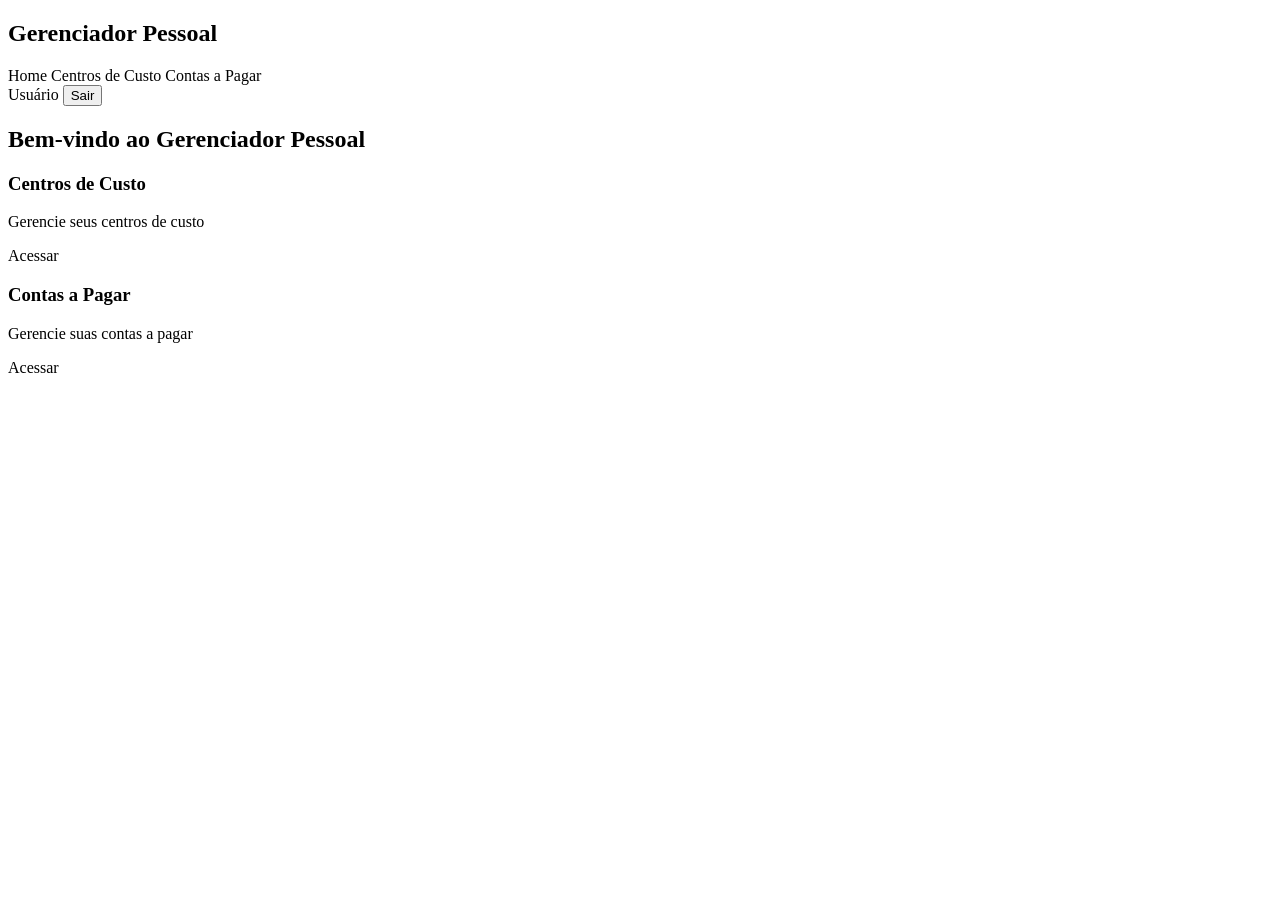
<file: src/main/resources/templates/index.html>
<!DOCTYPE html>
<html xmlns:th="http://www.thymeleaf.org"
      xmlns:sec="http://www.thymeleaf.org/extras/spring-security">
<head>
    <meta charset="UTF-8">
    <meta name="viewport" content="width=device-width, initial-scale=1.0">
    <title>Gerenciador Pessoal</title>
    <link rel="stylesheet" th:href="@{/css/style.css}">
</head>
<body>
    <div class="container">
        <nav class="navbar">
            <h1>Gerenciador Pessoal</h1>
            <div class="nav-links">
                <a th:href="@{/}">Home</a>
                <a th:href="@{/centro-custo}">Centros de Custo</a>
                <a th:href="@{/contas-pagar}">Contas a Pagar</a>
                <div class="user-info">
                    <span sec:authentication="name">Usuário</span>
                    <form th:action="@{/logout}" method="post" style="display: inline;">
                        <button type="submit" class="btn btn-logout">Sair</button>
                    </form>
                </div>
            </div>
        </nav>
        
        <main>
            <h2>Bem-vindo ao Gerenciador Pessoal</h2>
            <div class="dashboard">
                <div class="card">
                    <h3>Centros de Custo</h3>
                    <p>Gerencie seus centros de custo</p>
                    <a th:href="@{/centro-custo}" class="btn btn-primary">Acessar</a>
                </div>
                
                <div class="card">
                    <h3>Contas a Pagar</h3>
                    <p>Gerencie suas contas a pagar</p>
                    <a th:href="@{/contas-pagar}" class="btn btn-primary">Acessar</a>
                </div>
            </div>
        </main>
    </div>
</body>
</html>
</file>
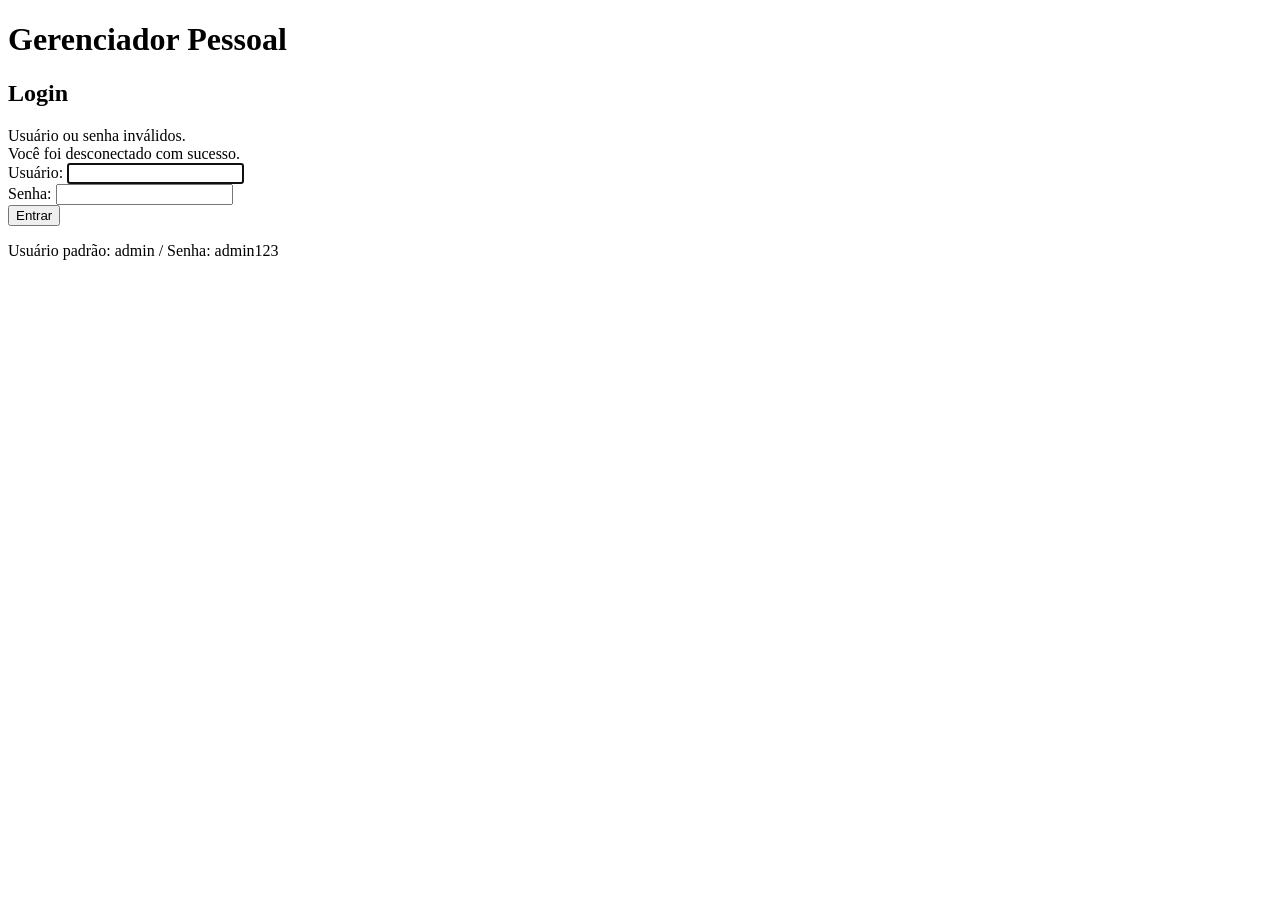
<file: src/main/resources/templates/login.html>
<!DOCTYPE html>
<html xmlns:th="http://www.thymeleaf.org">
<head>
    <meta charset="UTF-8">
    <meta name="viewport" content="width=device-width, initial-scale=1.0">
    <title>Login - Gerenciador Pessoal</title>
    <link rel="stylesheet" th:href="@{/css/style.css}">
</head>
<body class="login-page">
    <div class="login-container">
        <h1>Gerenciador Pessoal</h1>
        <h2>Login</h2>
        
        <div th:if="${param.error}" class="alert alert-error">
            Usuário ou senha inválidos.
        </div>
        
        <div th:if="${param.logout}" class="alert alert-success">
            Você foi desconectado com sucesso.
        </div>
        
        <form th:action="@{/login}" method="post">
            <div class="form-group">
                <label for="username">Usuário:</label>
                <input type="text" id="username" name="username" required autofocus>
            </div>
            
            <div class="form-group">
                <label for="password">Senha:</label>
                <input type="password" id="password" name="password" required>
            </div>
            
            <button type="submit" class="btn btn-primary">Entrar</button>
        </form>
        
        <p class="login-info">Usuário padrão: admin / Senha: admin123</p>
    </div>
</body>
</html>
</file>
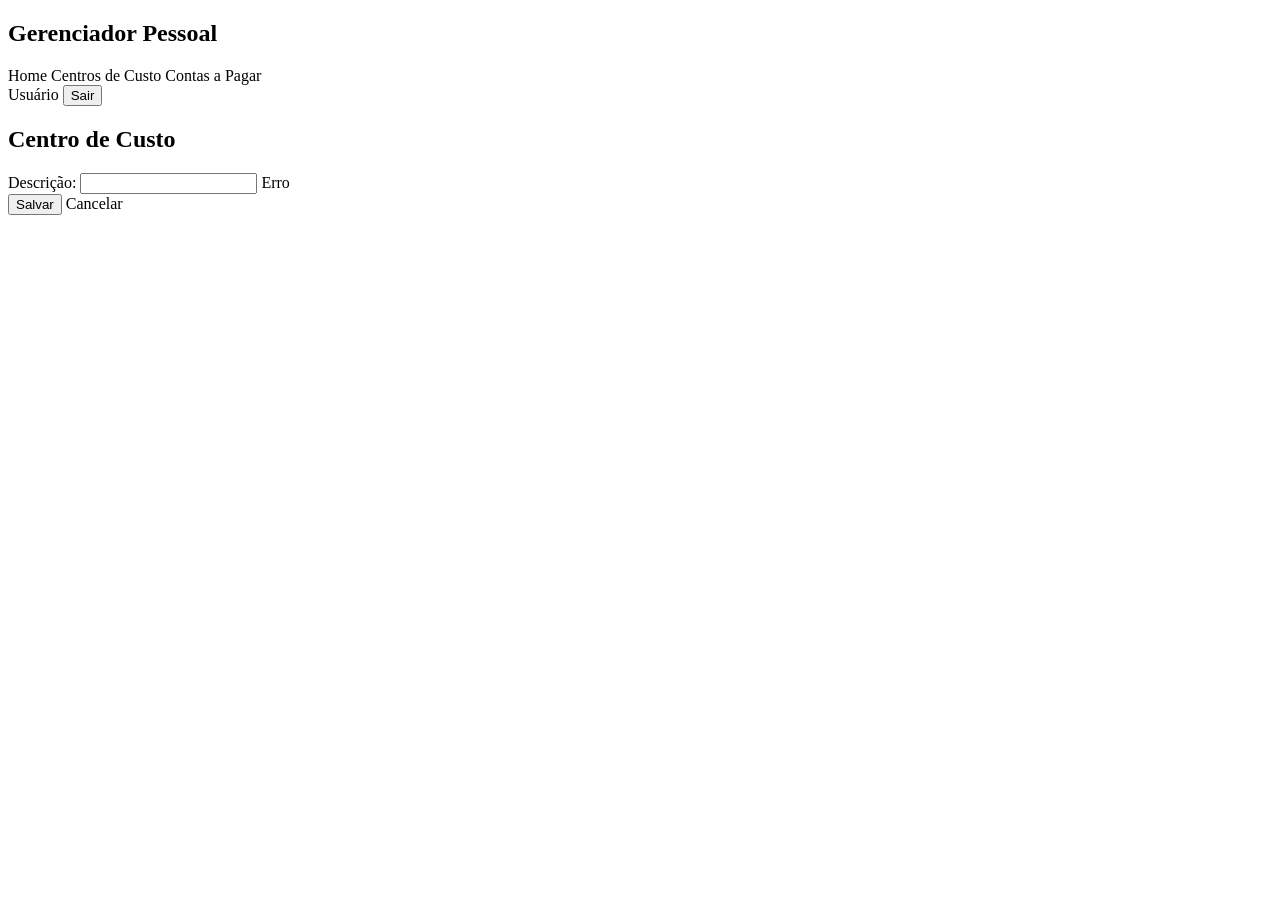
<file: src/main/resources/templates/centro-custo/form.html>
<!DOCTYPE html>
<html xmlns:th="http://www.thymeleaf.org"
      xmlns:sec="http://www.thymeleaf.org/extras/spring-security">
<head>
    <meta charset="UTF-8">
    <meta name="viewport" content="width=device-width, initial-scale=1.0">
    <title th:text="${centroCusto.id != null ? 'Editar' : 'Novo'} + ' Centro de Custo'">Centro de Custo</title>
    <link rel="stylesheet" th:href="@{/css/style.css}">
</head>
<body>
    <div class="container">
        <nav class="navbar">
            <h1>Gerenciador Pessoal</h1>
            <div class="nav-links">
                <a th:href="@{/}">Home</a>
                <a th:href="@{/centro-custo}" class="active">Centros de Custo</a>
                <a th:href="@{/contas-pagar}">Contas a Pagar</a>
                <div class="user-info">
                    <span sec:authentication="name">Usuário</span>
                    <form th:action="@{/logout}" method="post" style="display: inline;">
                        <button type="submit" class="btn btn-logout">Sair</button>
                    </form>
                </div>
            </div>
        </nav>
        
        <main>
            <h2 th:text="${centroCusto.id != null ? 'Editar Centro de Custo' : 'Novo Centro de Custo'}">Centro de Custo</h2>
            
            <form th:action="@{/centro-custo}" th:object="${centroCusto}" method="post">
                <input type="hidden" th:field="*{id}">
                
                <div class="form-group">
                    <label for="descricao">Descrição:</label>
                    <input type="text" id="descricao" th:field="*{descricao}" required>
                    <span th:if="${#fields.hasErrors('descricao')}" th:errors="*{descricao}" class="error">Erro</span>
                </div>
                
                <div class="form-actions">
                    <button type="submit" class="btn btn-primary">Salvar</button>
                    <a th:href="@{/centro-custo}" class="btn btn-secondary">Cancelar</a>
                </div>
            </form>
        </main>
    </div>
</body>
</html>
</file>
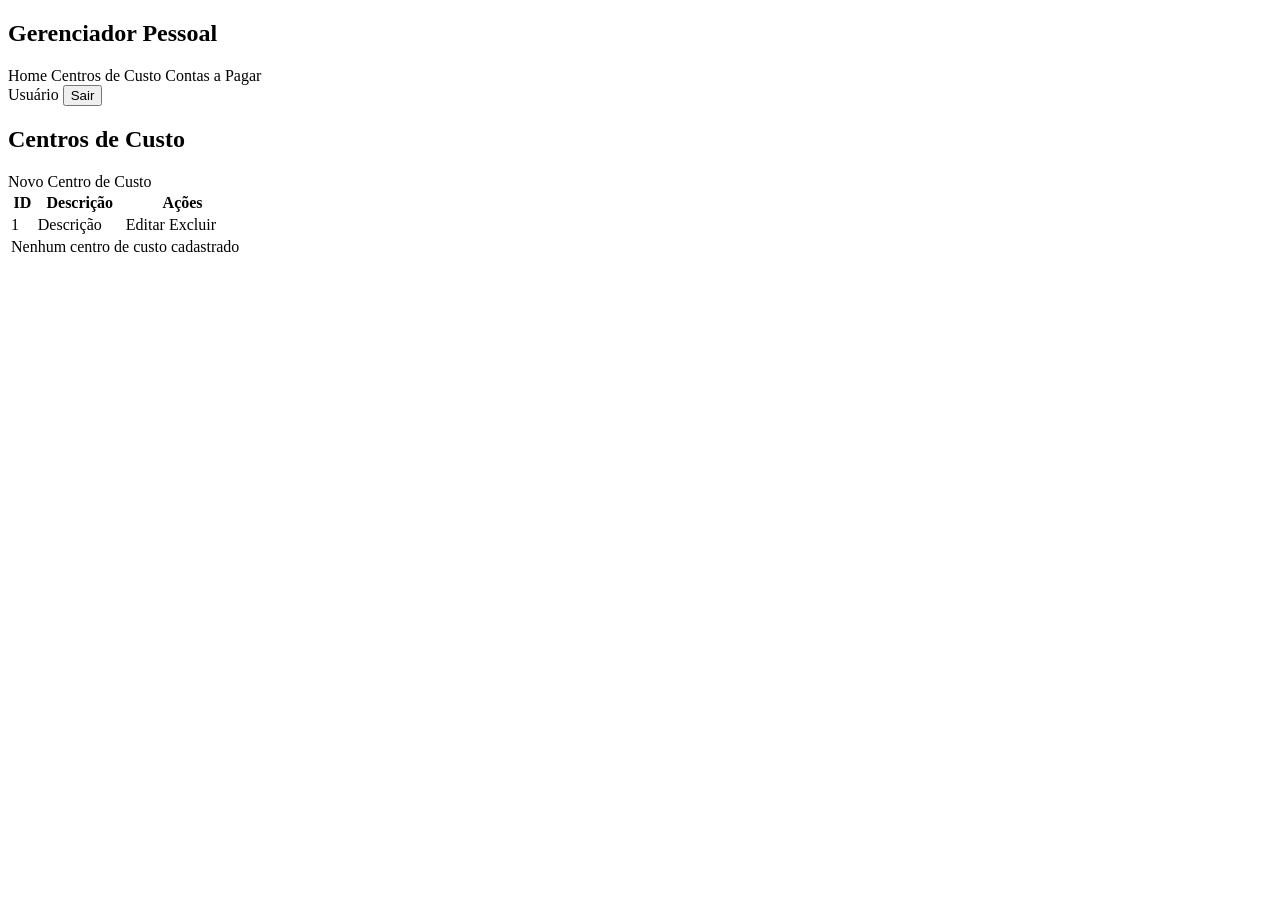
<file: src/main/resources/templates/centro-custo/list.html>
<!DOCTYPE html>
<html xmlns:th="http://www.thymeleaf.org"
      xmlns:sec="http://www.thymeleaf.org/extras/spring-security">
<head>
    <meta charset="UTF-8">
    <meta name="viewport" content="width=device-width, initial-scale=1.0">
    <title>Centros de Custo - Gerenciador Pessoal</title>
    <link rel="stylesheet" th:href="@{/css/style.css}">
</head>
<body>
    <div class="container">
        <nav class="navbar">
            <h1>Gerenciador Pessoal</h1>
            <div class="nav-links">
                <a th:href="@{/}">Home</a>
                <a th:href="@{/centro-custo}" class="active">Centros de Custo</a>
                <a th:href="@{/contas-pagar}">Contas a Pagar</a>
                <div class="user-info">
                    <span sec:authentication="name">Usuário</span>
                    <form th:action="@{/logout}" method="post" style="display: inline;">
                        <button type="submit" class="btn btn-logout">Sair</button>
                    </form>
                </div>
            </div>
        </nav>
        
        <main>
            <div class="page-header">
                <h2>Centros de Custo</h2>
                <a th:href="@{/centro-custo/new}" class="btn btn-primary">Novo Centro de Custo</a>
            </div>
            
            <table class="data-table">
                <thead>
                    <tr>
                        <th>ID</th>
                        <th>Descrição</th>
                        <th>Ações</th>
                    </tr>
                </thead>
                <tbody>
                    <tr th:each="centro : ${centros}">
                        <td th:text="${centro.id}">1</td>
                        <td th:text="${centro.descricao}">Descrição</td>
                        <td>
                            <a th:href="@{'/centro-custo/' + ${centro.id} + '/edit'}" class="btn btn-small btn-secondary">Editar</a>
                            <a th:href="@{'/centro-custo/' + ${centro.id} + '/delete'}" 
                               class="btn btn-small btn-danger"
                               onclick="return confirm('Tem certeza que deseja excluir?')">Excluir</a>
                        </td>
                    </tr>
                    <tr th:if="${#lists.isEmpty(centros)}">
                        <td colspan="3" style="text-align: center;">Nenhum centro de custo cadastrado</td>
                    </tr>
                </tbody>
            </table>
        </main>
    </div>
</body>
</html>
</file>
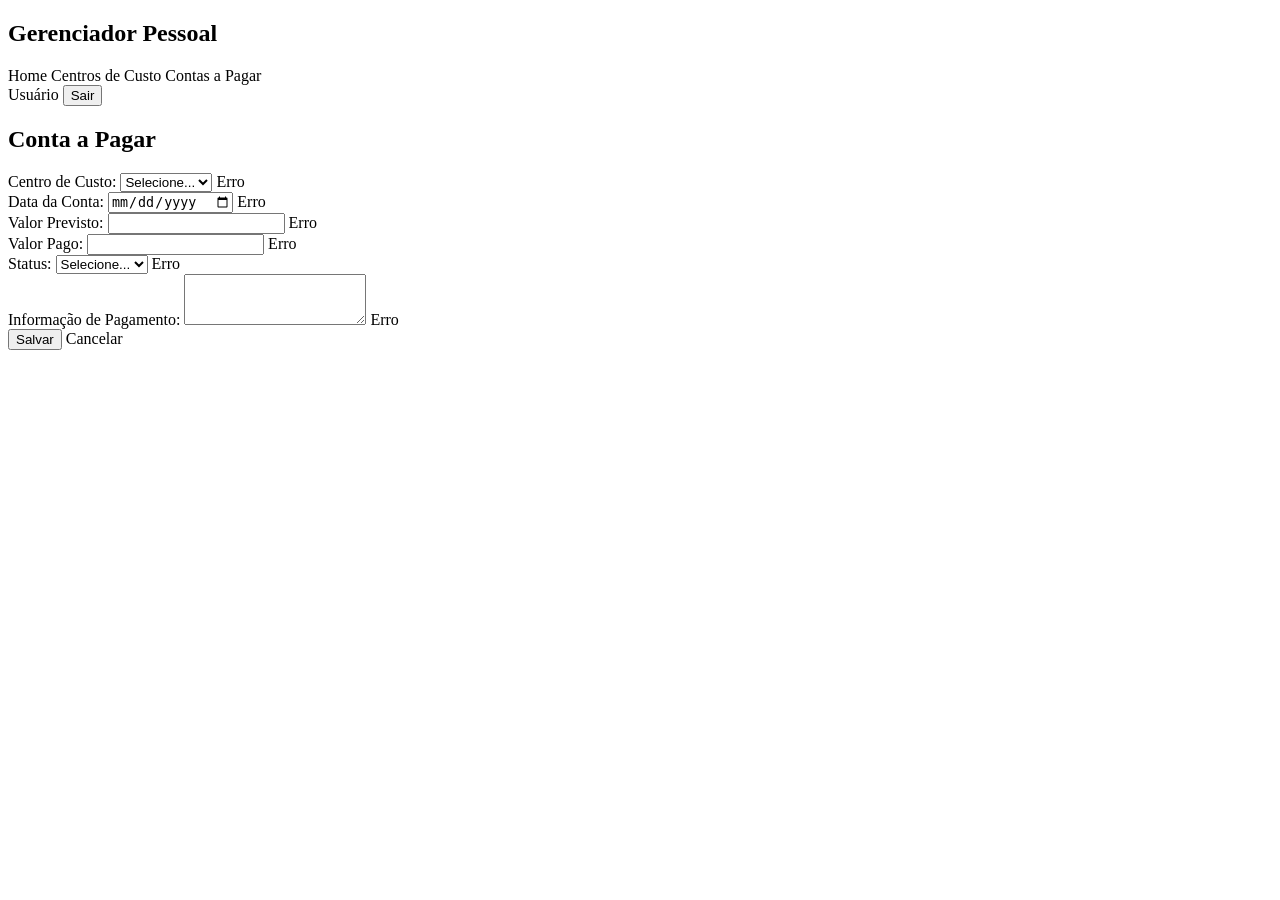
<file: src/main/resources/templates/contas-pagar/form.html>
<!DOCTYPE html>
<html xmlns:th="http://www.thymeleaf.org"
      xmlns:sec="http://www.thymeleaf.org/extras/spring-security">
<head>
    <meta charset="UTF-8">
    <meta name="viewport" content="width=device-width, initial-scale=1.0">
    <title th:text="${contasPagar.id != null ? 'Editar' : 'Nova'} + ' Conta a Pagar'">Conta a Pagar</title>
    <link rel="stylesheet" th:href="@{/css/style.css}">
</head>
<body>
    <div class="container">
        <nav class="navbar">
            <h1>Gerenciador Pessoal</h1>
            <div class="nav-links">
                <a th:href="@{/}">Home</a>
                <a th:href="@{/centro-custo}">Centros de Custo</a>
                <a th:href="@{/contas-pagar}" class="active">Contas a Pagar</a>
                <div class="user-info">
                    <span sec:authentication="name">Usuário</span>
                    <form th:action="@{/logout}" method="post" style="display: inline;">
                        <button type="submit" class="btn btn-logout">Sair</button>
                    </form>
                </div>
            </div>
        </nav>
        
        <main>
            <h2 th:text="${contasPagar.id != null ? 'Editar Conta a Pagar' : 'Nova Conta a Pagar'}">Conta a Pagar</h2>
            
            <form th:action="@{/contas-pagar}" th:object="${contasPagar}" method="post">
                <input type="hidden" th:field="*{id}">
                
                <div class="form-group">
                    <label for="centroCusto">Centro de Custo:</label>
                    <select id="centroCusto" th:field="*{centroCusto.id}" required>
                        <option value="">Selecione...</option>
                        <option th:each="centro : ${centrosCusto}" 
                                th:value="${centro.id}" 
                                th:text="${centro.descricao}">Centro</option>
                    </select>
                    <span th:if="${#fields.hasErrors('centroCusto')}" th:errors="*{centroCusto}" class="error">Erro</span>
                </div>
                
                <div class="form-group">
                    <label for="dataConta">Data da Conta:</label>
                    <input type="date" id="dataConta" th:field="*{dataConta}" required>
                    <span th:if="${#fields.hasErrors('dataConta')}" th:errors="*{dataConta}" class="error">Erro</span>
                </div>
                
                <div class="form-group">
                    <label for="valorPrevisto">Valor Previsto:</label>
                    <input type="number" id="valorPrevisto" th:field="*{valorPrevisto}" step="0.01" min="0" required>
                    <span th:if="${#fields.hasErrors('valorPrevisto')}" th:errors="*{valorPrevisto}" class="error">Erro</span>
                </div>
                
                <div class="form-group">
                    <label for="valorPago">Valor Pago:</label>
                    <input type="number" id="valorPago" th:field="*{valorPago}" step="0.01" min="0">
                    <span th:if="${#fields.hasErrors('valorPago')}" th:errors="*{valorPago}" class="error">Erro</span>
                </div>
                
                <div class="form-group">
                    <label for="status">Status:</label>
                    <select id="status" th:field="*{status}" required>
                        <option value="">Selecione...</option>
                        <option th:each="st : ${statusList}" 
                                th:value="${st}" 
                                th:text="${st}">Status</option>
                    </select>
                    <span th:if="${#fields.hasErrors('status')}" th:errors="*{status}" class="error">Erro</span>
                </div>
                
                <div class="form-group">
                    <label for="informacaoPagamento">Informação de Pagamento:</label>
                    <textarea id="informacaoPagamento" th:field="*{informacaoPagamento}" rows="3"></textarea>
                    <span th:if="${#fields.hasErrors('informacaoPagamento')}" th:errors="*{informacaoPagamento}" class="error">Erro</span>
                </div>
                
                <div class="form-actions">
                    <button type="submit" class="btn btn-primary">Salvar</button>
                    <a th:href="@{/contas-pagar}" class="btn btn-secondary">Cancelar</a>
                </div>
            </form>
        </main>
    </div>
</body>
</html>
</file>
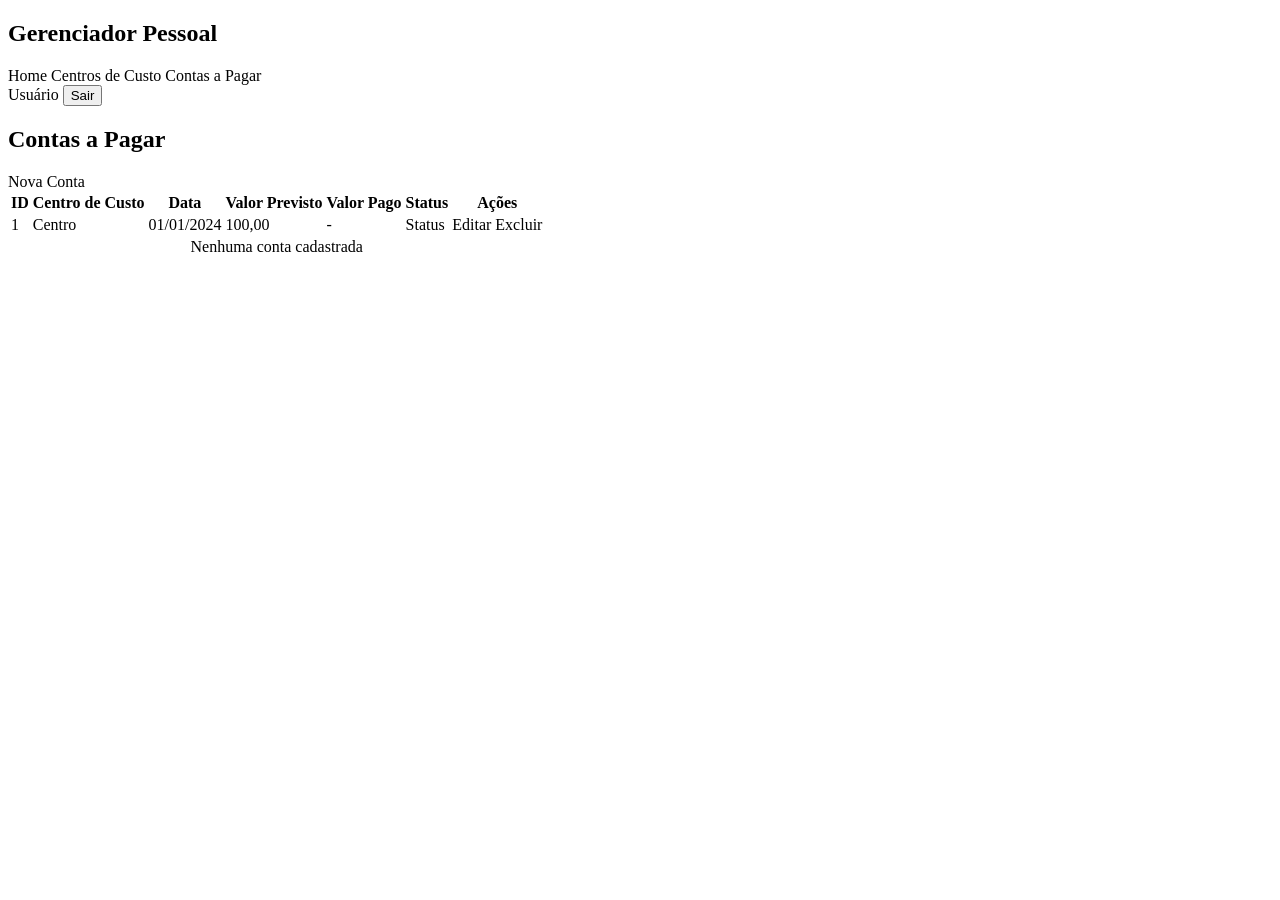
<file: src/main/resources/templates/contas-pagar/list.html>
<!DOCTYPE html>
<html xmlns:th="http://www.thymeleaf.org"
      xmlns:sec="http://www.thymeleaf.org/extras/spring-security">
<head>
    <meta charset="UTF-8">
    <meta name="viewport" content="width=device-width, initial-scale=1.0">
    <title>Contas a Pagar - Gerenciador Pessoal</title>
    <link rel="stylesheet" th:href="@{/css/style.css}">
</head>
<body>
    <div class="container">
        <nav class="navbar">
            <h1>Gerenciador Pessoal</h1>
            <div class="nav-links">
                <a th:href="@{/}">Home</a>
                <a th:href="@{/centro-custo}">Centros de Custo</a>
                <a th:href="@{/contas-pagar}" class="active">Contas a Pagar</a>
                <div class="user-info">
                    <span sec:authentication="name">Usuário</span>
                    <form th:action="@{/logout}" method="post" style="display: inline;">
                        <button type="submit" class="btn btn-logout">Sair</button>
                    </form>
                </div>
            </div>
        </nav>
        
        <main>
            <div class="page-header">
                <h2>Contas a Pagar</h2>
                <a th:href="@{/contas-pagar/new}" class="btn btn-primary">Nova Conta</a>
            </div>
            
            <table class="data-table">
                <thead>
                    <tr>
                        <th>ID</th>
                        <th>Centro de Custo</th>
                        <th>Data</th>
                        <th>Valor Previsto</th>
                        <th>Valor Pago</th>
                        <th>Status</th>
                        <th>Ações</th>
                    </tr>
                </thead>
                <tbody>
                    <tr th:each="conta : ${contas}">
                        <td th:text="${conta.id}">1</td>
                        <td th:text="${conta.centroCusto.descricao}">Centro</td>
                        <td th:text="${#temporals.format(conta.dataConta, 'dd/MM/yyyy')}">01/01/2024</td>
                        <td th:text="${#numbers.formatDecimal(conta.valorPrevisto, 1, 'POINT', 2, 'COMMA')}">100,00</td>
                        <td th:text="${conta.valorPago != null ? #numbers.formatDecimal(conta.valorPago, 1, 'POINT', 2, 'COMMA') : '-'}">-</td>
                        <td>
                            <span th:text="${conta.status}" 
                                  th:class="${'status-badge status-' + #strings.toLowerCase(conta.status)}">Status</span>
                        </td>
                        <td>
                            <a th:href="@{'/contas-pagar/' + ${conta.id} + '/edit'}" class="btn btn-small btn-secondary">Editar</a>
                            <a th:href="@{'/contas-pagar/' + ${conta.id} + '/delete'}" 
                               class="btn btn-small btn-danger"
                               onclick="return confirm('Tem certeza que deseja excluir?')">Excluir</a>
                        </td>
                    </tr>
                    <tr th:if="${#lists.isEmpty(contas)}">
                        <td colspan="7" style="text-align: center;">Nenhuma conta cadastrada</td>
                    </tr>
                </tbody>
            </table>
        </main>
    </div>
</body>
</html>
</file>
